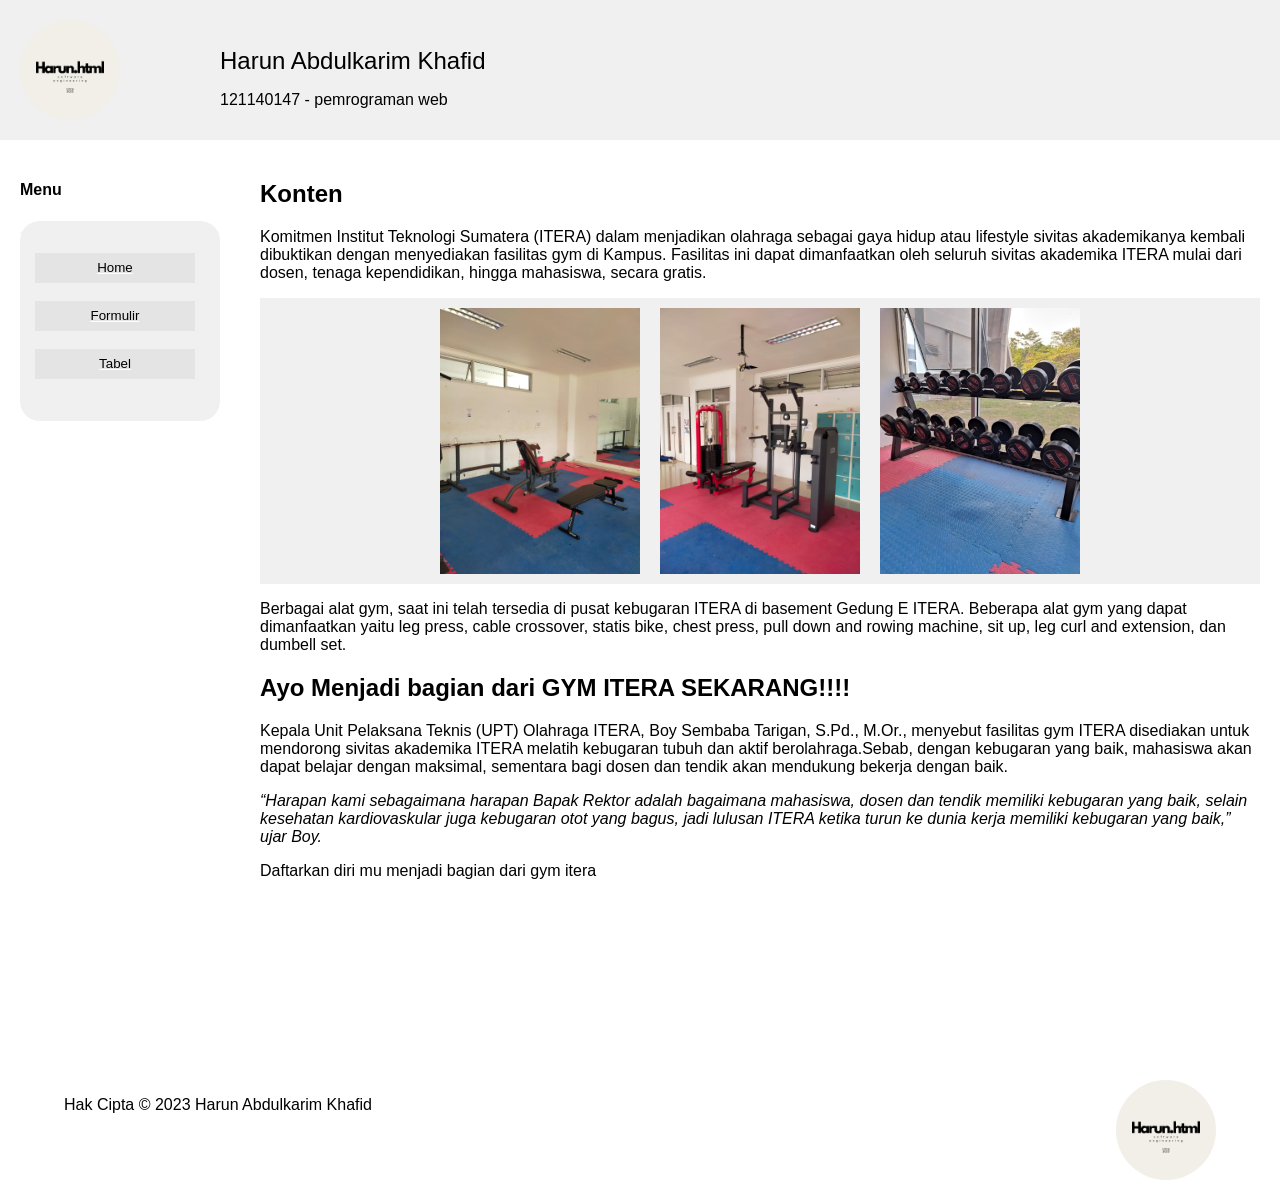
<file: index.html>
<!DOCTYPE html>
<html lang="en">
        <head>
            <meta charset="UTF-8">
            <meta name="viewport" content="width=device-width, initial-scale=1.0">
            <title>Homepage</title>
            <link rel="shortcut icon" href="img/harun.png" type="image/png">
            <link rel="stylesheet" href="css/styles.css">
        </head>
        <body>
            <header class="head">
                    <img src="img/harun.png" alt="Logo" class="gambar">
                    <div class="side">
                        <ul>Harun Abdulkarim Khafid</ul>
                        <p>121140147 - pemrograman web</p>

                    </div>    
            </header>

            <div class="container">
                <section class="sidebar">
                    <h4>Menu</h4>
                    <section class="bar">
                        <h1>--------------------------------</h1>
                        <a href="#"><button>Home</button></a><br>
                        <a href="daftar.html"><button>Formulir</button></a><br>
                        <a href="tabel.html"><button>Tabel</button></a>
                    </section>
                    
                </section>
                <div class="content">
                    
                    <h2>Konten</h2>
                    <p>Komitmen Institut Teknologi Sumatera (ITERA) dalam 
                        menjadikan olahraga sebagai gaya hidup atau lifestyle 
                        sivitas akademikanya kembali dibuktikan dengan menyediakan 
                        fasilitas gym di Kampus. Fasilitas ini dapat dimanfaatkan 
                        oleh seluruh sivitas akademika ITERA mulai dari dosen, 
                        tenaga kependidikan, hingga mahasiswa, secara gratis.</p>
                    <div class="gambar_gym">
                        <img src="img/gym1.jpg" alt="gym1" class="gym">
                        <img src="img/gym2.jpg" alt="gym2" class="gym">
                        <img src="img/gym3.jpg" alt="gym3" class="gym">
                        
                    </div>
                    <p>Berbagai alat gym, saat ini telah tersedia di pusat 
                        kebugaran ITERA di basement Gedung E ITERA. Beberapa alat gym 
                        yang dapat dimanfaatkan yaitu leg press, cable crossover, 
                        statis bike, chest press, pull down and rowing machine, sit up, 
                        leg curl and extension, dan dumbell set.</p>
                    <h2>Ayo Menjadi bagian dari GYM ITERA SEKARANG!!!!</h2>
                    <p>Kepala Unit Pelaksana Teknis (UPT) Olahraga ITERA, 
                        Boy Sembaba Tarigan, S.Pd., M.Or., menyebut fasilitas gym ITERA 
                        disediakan untuk mendorong sivitas akademika ITERA melatih kebugaran 
                        tubuh dan aktif berolahraga.Sebab, dengan kebugaran yang baik, 
                        mahasiswa akan dapat belajar dengan maksimal, sementara bagi dosen
                        dan tendik akan mendukung bekerja dengan baik.</p>
                    <h7>“Harapan kami sebagaimana harapan Bapak Rektor adalah bagaimana mahasiswa, 
                        dosen dan tendik memiliki kebugaran yang baik, selain kesehatan kardiovaskular 
                        juga kebugaran otot yang bagus, jadi lulusan ITERA ketika turun ke dunia kerja 
                        memiliki kebugaran yang baik,” ujar Boy.</h7>
                    <p>Daftarkan diri mu menjadi bagian dari gym itera</p>
                </div>

            </div>
        </body>
        <footer class="container_fot">
            <div class="footer">
                <div class="copy_right">
                    <p>Hak Cipta &copy; 2023 Harun Abdulkarim Khafid</p>
                </div>
                <div class="logo_fot">
                    <img src="img/harun.png" alt="Logo_fot">
                </div>

            </div>
        </footer>
</html>
</file>
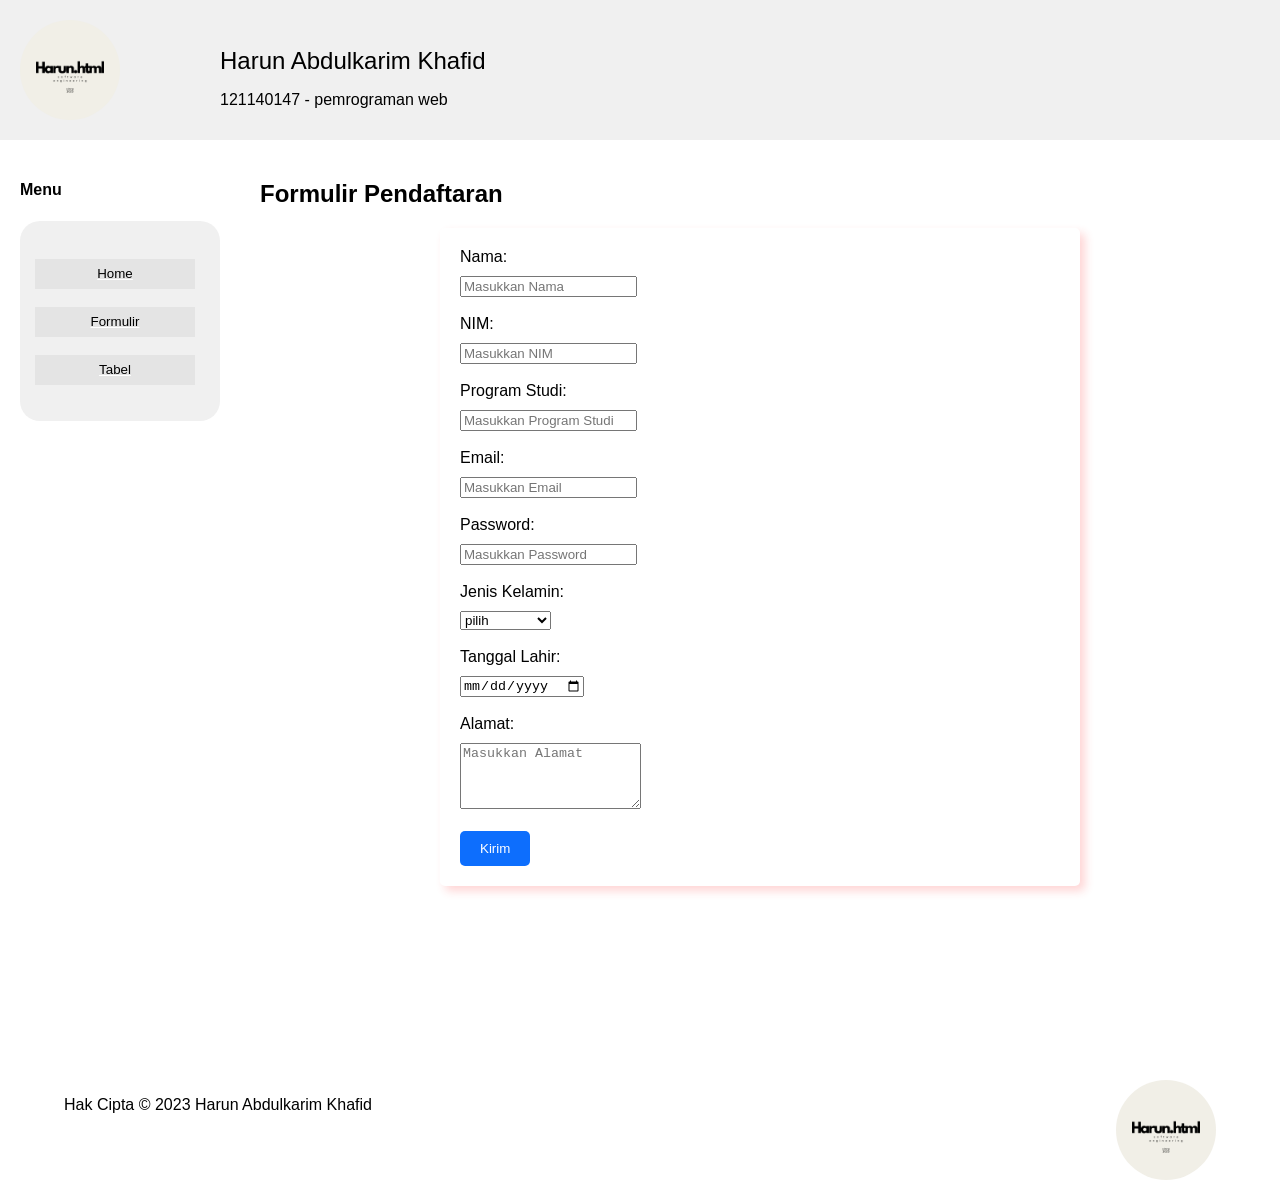
<file: daftar.html>
<!DOCTYPE html>
<html lang="en">
    
        <head>
            <meta charset="UTF-8">
            <meta name="viewport" content="width=device-width, initial-scale=1.0">
            <title>Formulir</title>
            <link rel="shortcut icon" href="img/harun.png" type="image/png">
            <link rel="stylesheet" href="css/stylesdaftar.css">
        </head>
        <body>
            <header class="head">
                    <img src="img/harun.png" alt="Logo" class="gambar">
                    <div class="side">
                        <ul>Harun Abdulkarim Khafid</ul>
                        <p>121140147 - pemrograman web</p>
                    </div>    
            </header>

            <div class="container">
                <div class="sidebar">
                    <h4>Menu</h4>
                    <section class="bar">
                        <h1>-------------------------</h1>
                        <a href="index.html"><button>Home</button></a><br>
                        <a href="daftar.html"><button>Formulir</button></a><br>
                        <a href="tabel.html"><button>Tabel</button></a>

                    </section>
                </div>
                <div class="content">
                    <h2>Formulir Pendaftaran </h2>
                    <form action="tabel.html" method="get">
                        <div class="pendaftaran">
                            <label for="nama">Nama:</label>
                            <input type="text" id="nama" name="nama" required placeholder="Masukkan Nama" class="input"><br><br>
                            
                            <label for="nim">NIM:</label>
                            <input type="number" id="nim" name="nim" required placeholder="Masukkan NIM" class="input"><br><br>
                            
                            <label for="program_studi">Program Studi:</label>
                            <input type="text" id="program_studi" name="program_studi" required placeholder="Masukkan Program Studi" class="input"><br><br>
                            
                            <label for="email">Email:</label>
                            <input type="email" id="email" name="email" required placeholder="Masukkan Email" class="input"><br><br>
                            
                            <label for="password">Password:</label>
                            <input type="password" id="password" name="password" required placeholder="Masukkan Password" class="input"><br><br>
                            
                            <label for="jenis_kelamin">Jenis Kelamin:</label>
                            <select name="jenis_kelamin" id="jenis_kelamin" required class="input">
                                <option value="0" selected>pilih</option>
                                <option value="laki-laki">Laki-laki</option>
                                <option value="Perempuan">Perempuan</option>
                            </select><br><br>

                            
                            <label for="tanggal_lahir">Tanggal Lahir:</label>
                            <input type="date" id="tanggal_lahir" name="tanggal_lahir" required class="input"><br><br>
                            
                            <label for="alamat">Alamat:</label>
                            <textarea id="alamat" name="alamat" rows="4" required placeholder="Masukkan Alamat" class="input"></textarea><br><br>
                            
                            <div class="submit">
                                <button onclick="success()">Kirim</button>
                            </div>
                        </div>
                    </form>
                    
                </div>

            </div>
            <footer class="container_fot">
                <div class="footer">
                    <div class="copy_right">
                        <p>Hak Cipta &copy; 2023 Harun Abdulkarim Khafid</p>
                    </div>
                    <div class="logo_fot">
                        <img src="img/harun.png" alt="Logo_fot">
                    </div>
    
                </div>
            </footer>
            <script>
                function success() {
                    alert("Data berhasil dikirim");
                    }
            </script>
        </body>

</html>
</file>
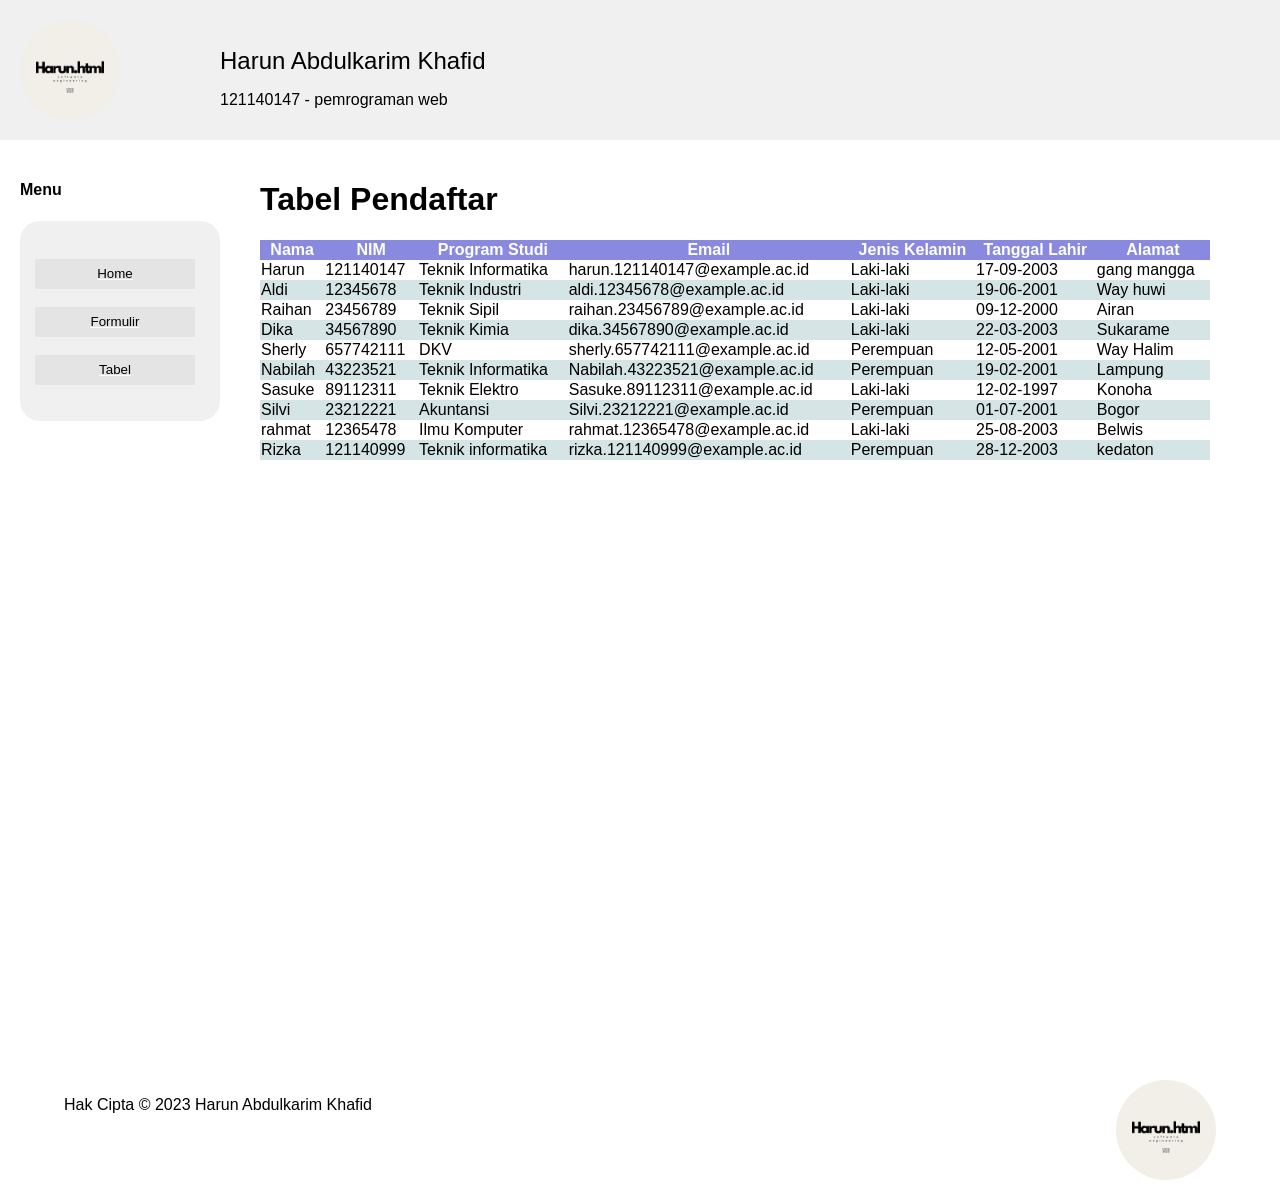
<file: tabel.html>
<!DOCTYPE html>
<html lang="en">
        <head>
            <meta charset="UTF-8">
            <meta name="viewport" content="width=device-width, initial-scale=1.0">
            <title>Tabel</title>
            <link rel="shortcut icon" href="img/harun.png" type="image/png">
            <link rel="stylesheet" href="css/stylestabel.css">
        </head>
        <body>
            <header class="head">
                    <img src="img/harun.png" alt="Logo" class="gambar">
                    <div class="side">
                        <ul>Harun Abdulkarim Khafid</ul>
                        <p>121140147 - pemrograman web</p>
                    </div>    
            </header>

            <div class="container">
                <div class="sidebar">
                    <h4>Menu</h4>
                    <section class="bar">
                        <h1>-------------------------</h1>
                        <a href="index.html"><button>Home</button></a><br>
                        <a href="daftar.html"><button>Formulir</button></a><br>
                        <a href="tabel.html"><button>Tabel</button></a>

                    </section>
                    
                </div>
                <div class="content">
                    <h1>Tabel Pendaftar</h1>
                    <table id="tabel">
                        <thead>
                            <tr>
                                <th rowspan="11">Nama</th>
                                <th rowspan="11">NIM</th>
                                <th rowspan="11">Program Studi</th>
                                <th rowspan="11">Email</th>
                                <th rowspan="11">Jenis Kelamin</th>
                                <th rowspan="11">Tanggal Lahir</th>
                                <th rowspan="11">Alamat</th>
                            </tr>
                            
                        </thead>
                        <tbody>
                            <tr>
                                <td>Harun </td>
                                <td>121140147</td>
                                <td>Teknik Informatika</td>
                                <td>harun.121140147@example.ac.id</td>
                                <td>Laki-laki</td>
                                <td>17-09-2003</td>
                                <td>gang mangga</td>
                            </tr>
                            <tr>
                                <td>Aldi</td>
                                <td>12345678</td>
                                <td>Teknik Industri</td>
                                <td>aldi.12345678@example.ac.id</td>
                                <td>Laki-laki</td>
                                <td>19-06-2001</td>
                                <td>Way huwi</td>
                            </tr>
                            <tr>
                                <td>Raihan</td>
                                <td>23456789</td>
                                <td>Teknik Sipil</td>
                                <td>raihan.23456789@example.ac.id</td>
                                <td>Laki-laki</td>
                                <td>09-12-2000</td>
                                <td>Airan</td>
                            </tr>
                            <tr>
                                <td>Dika</td>
                                <td>34567890</td>
                                <td>Teknik Kimia</td>
                                <td>dika.34567890@example.ac.id</td>
                                <td>Laki-laki</td>
                                <td>22-03-2003</td>
                                <td>Sukarame</td>
                            </tr>
                            <tr>
                                <td>Sherly</td>
                                <td>657742111</td>
                                <td>DKV</td>
                                <td>sherly.657742111@example.ac.id</td>
                                <td>Perempuan</td>
                                <td>12-05-2001</td>
                                <td>Way Halim</td>
                            </tr>
                            <tr>
                                <td>Nabilah</td>
                                <td>43223521</td>
                                <td>Teknik Informatika</td>
                                <td>Nabilah.43223521@example.ac.id</td>
                                <td>Perempuan</td>
                                <td>19-02-2001</td>
                                <td>Lampung</td>
                            </tr>
                            <tr>
                                <td>Sasuke</td>
                                <td>89112311</td>
                                <td>Teknik Elektro</td>
                                <td>Sasuke.89112311@example.ac.id</td>
                                <td>Laki-laki</td>
                                <td>12-02-1997</td>
                                <td>Konoha</td>
                            </tr>
                            <tr>
                                <td>Silvi</td>
                                <td>23212221</td>
                                <td>Akuntansi</td>
                                <td>Silvi.23212221@example.ac.id</td>
                                <td>Perempuan</td>
                                <td>01-07-2001</td>
                                <td>Bogor</td>
                            </tr>
                            <tr>
                                <td>rahmat</td>
                                <td>12365478</td>
                                <td>Ilmu Komputer</td>
                                <td>rahmat.12365478@example.ac.id</td>
                                <td>Laki-laki</td>
                                <td>25-08-2003</td>
                                <td>Belwis</td>
                            </tr>
                            <tr>
                                <td>Rizka</td>
                                <td>121140999</td>
                                <td>Teknik informatika</td>
                                <td>rizka.121140999@example.ac.id</td>
                                <td>Perempuan</td>
                                <td>28-12-2003</td>
                                <td>kedaton</td>
                            </tr>
                            
                        </tbody>
                    </table>
                </div>

            </div>
            <footer class="container_fot">
                <div class="footer">
                    <div class="copy_right">
                        <p>Hak Cipta &copy; 2023 Harun Abdulkarim Khafid</p>
                    </div>
                    <div class="logo_fot">
                        <img src="img/harun.png" alt="Logo_fot">
                    </div>
    
                </div>
            </footer>
            <script>
                // Ambil parameter GET dari URL
                const urlParams = new URLSearchParams(window.location.search);
                const nama = urlParams.get('nama');
                const nim = urlParams.get('nim');
                const program_studi = urlParams.get('program_studi');
                const email = urlParams.get('email');
                const jenis_kelamin = urlParams.get('jenis_kelamin');
                const tanggal_lahir = urlParams.get('tanggal_lahir');
                const alamat = urlParams.get('alamat');
                console.log(nama, nim, program_studi, email, jenis_kelamin, tanggal_lahir, alamat);
                // Tambahkan data ke dalam tabel
                if( nama !== null &&  nim !== null &&  program_studi !== null &&  email !== null  &&  jenis_kelamin !== null &&  tanggal_lahir !== null &&  alamat !== null){
                    const table = document.getElementById("tabel");
                    const row = table.insertRow(1);
                    const cell1 = row.insertCell(0);
                    const cell2 = row.insertCell(1);
                    const cell3 = row.insertCell(2);
                    const cell4 = row.insertCell(3);
                    const cell5 = row.insertCell(4);
                    const cell6 = row.insertCell(5);
                    const cell7 = row.insertCell(6);
                    
                    cell1.innerHTML = nama;
                    cell2.innerHTML = nim;
                    cell3.innerHTML = program_studi;
                    cell4.innerHTML = email;
                    cell5.innerHTML = jenis_kelamin;
                    cell6.innerHTML = tanggal_lahir;
                    cell7.innerHTML = alamat;
                }
            </script>
        </body>


    
</html>
</file>
<file: css/styles.css>
body {
    font-family: Arial, sans-serif;
    margin: 0;
    padding: 0;
    background-color: #ffffff;
}
.head {
    padding: 20px;
    display: flex;
    background-color: rgb(240, 240, 240);
    justify-content: start;
    align-items: center;

}
.gambar{
    width: 100px;
    height: 100px;
    border-radius: 50%;
}
.head ul{
    font-family: 'Franklin Gothic Medium', 'Arial Narrow', Arial, sans-serif;
    font-size: 24px;
    color: rgb(0, 0, 0);
    margin-left: 60px;
}
.head p{
    line-height: 0.1;
    margin-left: 100px;
}

.container {
    
    display: flex;
    background-color: rgb(255, 255, 255);
    height: 100%;

}

.sidebar {
    background-color: #ffffff;
    color: #000000;
    width: 200px;
    padding: 20px;
    height: 800px;

}
.bar{
    background-color: rgb(240, 240, 240);
    border-radius: 10%;
    width: 200px;
    height: 200px;
}

.sidebar button{
    display: flex;
    justify-content: center;
    align-items: center;
    list-style: none;
    padding: 0;
    width: 80%;
    height: 30px;
    background-color: #e4e4e4;
    color: rgb(0, 0, 0);
    margin-left: 15px;
    border: none;

}
.sidebar button:hover{
    background-color: rgb(122, 122, 122);
    color: white;
    cursor: pointer;
}
.sidebar h1{
    color: rgb(240, 240, 240);
    margin-bottom: 10px;
}
.content {
    padding: 20px;
    width: 80%;
}
.gambar_gym{
    display: flex;
    background-color: #f0f0f0;
    flex-direction: row;
    justify-content: center;
}
.gym{
    width: 200px;
    margin: 10px;
}
.content h7{
    font-style: italic;
}
li{
    background-color: #444;
    margin-bottom: 10px;

}
a{
    color: white;
}
.container_fot{
    width: 90%;
    margin: 0 auto;
    max-width: 1480px;
}
.footer{
    margin-top: 100px;
    height: 100px;
    display: flex;
    flex-flow: column wrap; 
    align-content: space-between;
}
.logo_fot img{
    width: 100px;
    border-radius: 50%;
}

@media screen and (max-width: 960px){
    .gambar_gym{
        display: flex;
        flex-direction: column;
        align-items: center;
    }

}
@media screen and (max-width: 600px){
    .head{
        width: 700px;
    }
}
</file>
<file: css/stylesdaftar.css>
body {
    font-family: Arial, sans-serif;
    margin: 0;
    padding: 0;
    background-color: #ffffff;
}
.head {
    padding: 20px;
    display: flex;
    background-color: rgb(240, 240, 240);
    justify-content: start;
    align-items: center;
}
.gambar{
    width: 100px;
    height: 100px;
    border-radius: 50%;
}
.head ul{
    font-family: 'Franklin Gothic Medium', 'Arial Narrow', Arial, sans-serif;
    font-size: 24px;
    color: rgb(0, 0, 0);
    margin-left: 60px;
}
.head p{
    line-height: 0.1;
    margin-left: 100px;
}

.container {
    
    display: flex;
    background-color: rgb(255, 255, 255);
    height: 100%;

}
.sidebar {
    background-color: #ffffff;
    color: #000000;
    width: 200px;
    padding: 20px;
    height: 800px;
}
.sidebar button:hover{
    background-color: rgb(122, 122, 122);
    color: white;
    cursor: pointer;
}
.bar{
    background-color: rgb(240, 240, 240);
    border-radius: 10%;
    width: 200px;
    height: 200px;
}

.sidebar button{
    display: flex;
    justify-content: center;
    align-items: center;
    list-style: none;
    padding: 0;
    width: 80%;
    height: 30px;
    background-color: #e4e4e4;
    color: rgb(0, 0, 0);
    margin-left: 15px;

    border: none;


}
.sidebar h1{
    color: rgb(240, 240, 240);
    margin-bottom: 10px;
}
.content {
    padding: 20px;
    width: 80%;
}
a{
    color: white;
}
form {
    max-width: 600px;
    margin: 0 auto;
    background-color: #fff;
    padding: 20px;
    border-radius: 5px;
    box-shadow: 5px 5px 10px rgba(255, 46, 46, 0.2);
}
label {
    display: flex;
    margin-bottom: 10px;
}
.container_fot{
    width: 90%;
    margin: 0 auto;
    max-width: 1480px;
}
.footer{
    margin-top: 100px;
    height: 100px;
    display: flex;
    flex-flow: column wrap; 
    align-content: space-between;
}
.logo_fot img{
    width: 100px;
    border-radius: 50%;
}
.submit{
    display: flex;
    justify-content: start;
}
.submit button{
    padding: 10px 20px;
    color: #fff;
    background-color: #0d6efd;
    border: none;
    border-radius: 5px;
    -webkit-border-radius: 5px;
    -moz-border-radius: 5px;
    -ms-border-radius: 5px;
    -o-border-radius: 5px;  
}
.submit button:hover{
    cursor: pointer;
}
@media screen and (max-width: 600px){
    .head{
        width: 700px;
    }
}
</file>
<file: css/stylestabel.css>
body {
    font-family: Arial, sans-serif;
    margin: 0;
    padding: 0;
    background-color: #ffffff;
}
.head {
    padding: 20px;
    display: flex;
    background-color: rgb(240, 240, 240);
    justify-content: start;
    align-items: center;
}
.gambar{
    width: 100px;
    height: 100px;
    border-radius: 50%;
}
.head ul{
    font-family: 'Franklin Gothic Medium', 'Arial Narrow', Arial, sans-serif;
    font-size: 24px;
    color: rgb(0, 0, 0);
    margin-left: 60px;
}
.head p{
    line-height: 0.1;
    margin-left: 100px;
}

.container {
    display: flex;
    background-color: rgb(255, 255, 255);
    height: 100%;

}
.sidebar {
    background-color: #ffffff;
    color: #000000;
    padding: 20px;
    height: 800px;
}
.sidebar button:hover{
    background-color: rgb(122, 122, 122);
    color: white;
    cursor: pointer;
}
.bar{
    background-color: rgb(240, 240, 240);
    border-radius: 10%;
    width: 200px;
    height: 200px;
}

.sidebar button{
    display: flex;
    justify-content: center;
    align-items: center;
    list-style: none;
    padding: 0;
    width: 80%;
    height: 30px;
    background-color: #e4e4e4;
    color: rgb(0, 0, 0);
    margin-left: 15px;
    border: none;

}
.sidebar h1{
    color: rgb(240, 240, 240);
    margin-bottom: 10px;
}
.content {
    padding: 20px;
    width: 80%;
}
a{
    color: white;
}
table{
    width: 95%;
    border-collapse: collapse;
}
th{
    background-color: rgb(137, 137, 223);
    color: white;
}
tr:nth-child(even){
    background-color: rgb(213, 228, 228);
}
.container_fot{
    width: 90%;
    margin: 0 auto;
    max-width: 1480px;
}
.footer{
    margin-top: 100px;
    height: 100px;
    display: flex;
    flex-flow: column wrap; 
    align-content: space-between;
}
.logo_fot img{
    width: 100px;
    border-radius: 50%;
}

@media screen and ( max-width: 1000px) {
    .content{
        width:1000px;
    }
    .head{
        width: 1000px;
    }

}
</file>
